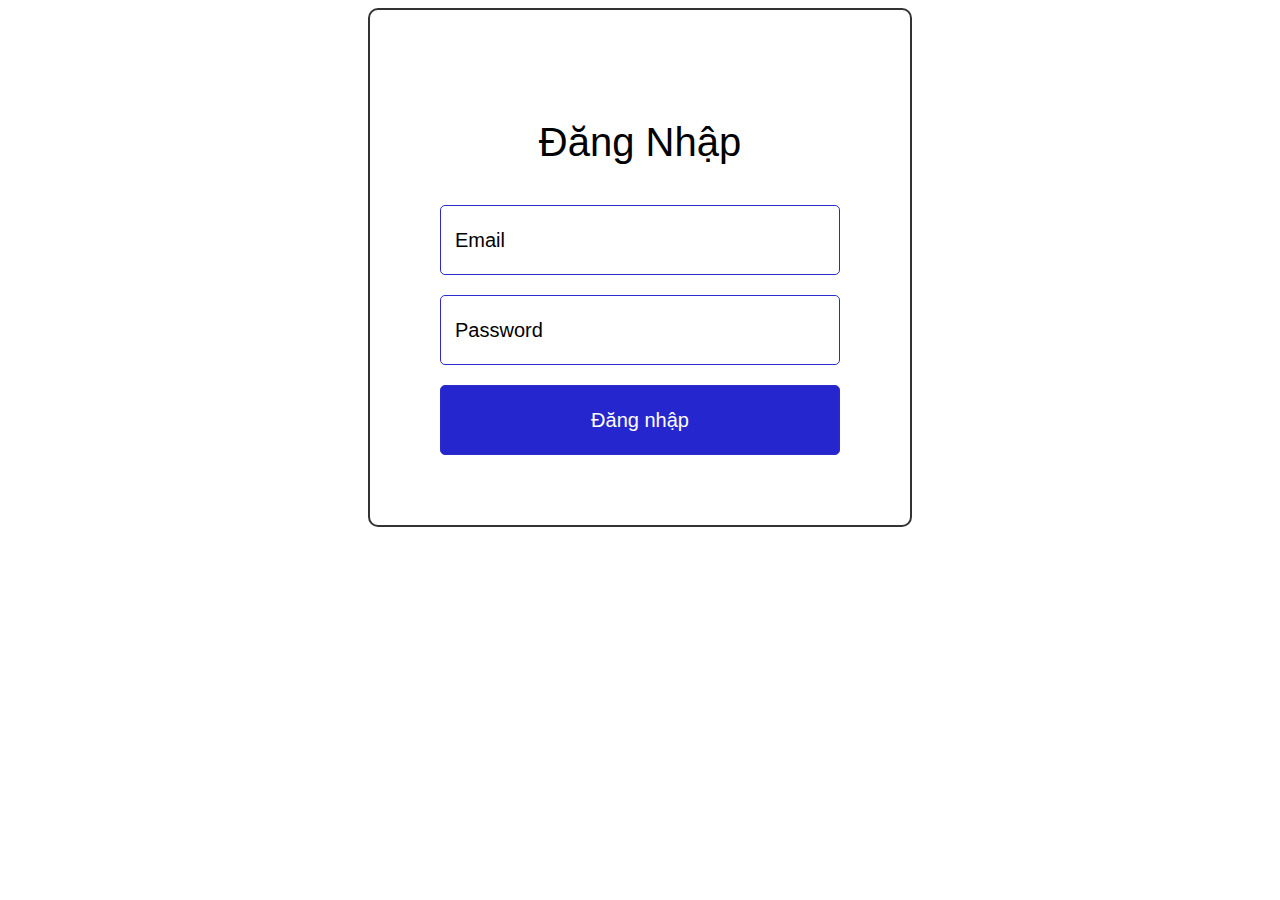
<file: login.html>
<!DOCTYPE html>
<html lang="en">
<head>
    <meta charset="UTF-8">
    <meta http-equiv="X-UA-Compatible" content="IE=edge">
    <meta name="viewport" content="width=device-width, initial-scale=1.0">
    <script src="./main.js"></script>
    <title>Login</title>
</head>
<body>
    <style>
        *{
            box-sizing: border-box;
        }
        .log{
            display: flex;
            justify-content: center;
            align-items: center;
            /* min-height: 60vh; */
            background-color: #ffff;
                        
        }
        
        @import url('https://fonts.googleapis.com/css2?family=Montserrat:wght@300&display=swap');
        form{
            font-family: 'Montserrat', sans-serif;
            font-size: 20px;
            border: 2px solid #333;
            border-radius: 10px;
            padding: 70px;
        }
        p{
            font-size: 40px;
            text-align: center;
            font-weight: 500;
        }
        .formgc{
            margin-bottom: 20px;
            position: relative;
        }
        input{
            width: 400px;
            height: 70px;
            outline: none;
            border-radius: 5px;
            padding: 10px;
            font-size: inherit;
            border: 1px solid rgb(44, 44, 202);
            

        }
        label{
            position: absolute;
            left: 10px;
            /* top: 25px;   */
            top: 50%;
            transform: translateY(-50%);
            padding: 0px 5px;
            pointer-events: none; /*rất quan trọng. khi nhấp chuột vào*/
            transition: all 0.3 ease-in-out; /* cũng qun trọng . làm thời gian nhảy lên ko quá nhanh*/
        }
        .formgc input:focus{
            border: 2px solid rgb(44, 44, 202);
        }
        .formgc input:focus + label, .formgc input:valid + label{
            top: 0px;
            font-size: 16px;
            font-weight: 500;
            color: rgb(44, 44, 202);
            background-color: #ffff;
            opacity: 0.85;
        }
    </style>
    <!-- ------------------------------------------- -->
    <div class="log">
        <form action="">
            <p>Đăng Nhập</p>
            <div class="formgc">
                <input type="text" name="email" required>
                <label for="">Email</label>
            </div>
            <div class="formgc">
                <input type="password" name="password" required>
                <label for="">Password</label>
            </div>
            <input style="background-color: rgb(38, 38, 207); color: #ffff;" type="submit" value="Đăng nhập" id="btnlogin" onclick="Login()">
        </form>
    </div>
</body>
</html>
</file>
